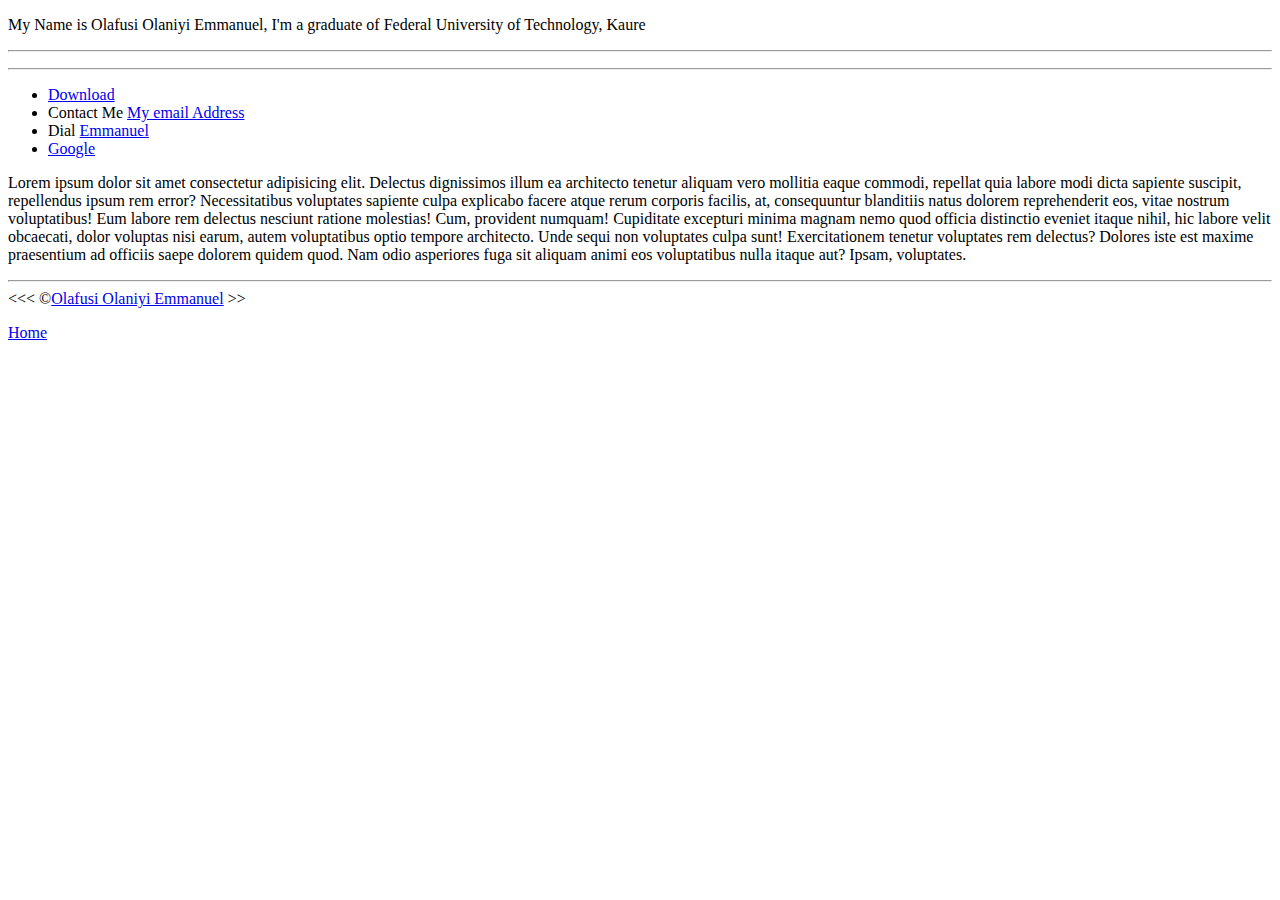
<file: about.html>
<!DOCTYPE html>
<html lang="en">
<head>
    <meta charset="UTF-8">
    <meta name="viewport" content="width=device-width, initial-scale=1.0">
    <title>About Me</title>
</head>
<body>
    <p>My Name is Olafusi Olaniyi Emmanuel, I'm a graduate of Federal University of Technology, Kaure</p>
    <hr>
    <p>
        <hr>
        <ul>
            <li> <a href="b20-1.ico" download="b20-1">Download</a></li>
            <li>
                Contact Me <a href="mailto:random@email.com"> My email Address</a>
            </li>
            <li>
                Dial <a href="tel:+23413456789" target="_blank"> Emmanuel</a>
            </li>
            <li> <a href="https://www.google.com"> Google </a></li>
        </ul>
    </p>
    
</body>
<p>Lorem ipsum dolor sit amet consectetur adipisicing elit. Delectus dignissimos illum ea architecto tenetur aliquam vero mollitia eaque commodi, repellat quia labore modi dicta sapiente suscipit, repellendus ipsum rem error?
Necessitatibus voluptates sapiente culpa explicabo facere atque rerum corporis facilis, at, consequuntur blanditiis natus dolorem reprehenderit eos, vitae nostrum voluptatibus! Eum labore rem delectus nesciunt ratione molestias! Cum, provident numquam!
Cupiditate excepturi minima magnam nemo quod officia distinctio eveniet itaque nihil, hic labore velit obcaecati, dolor voluptas nisi earum, autem voluptatibus optio tempore architecto. Unde sequi non voluptates culpa sunt!
Exercitationem tenetur voluptates rem delectus? Dolores iste est maxime praesentium ad officiis saepe dolorem quidem quod. Nam odio asperiores fuga sit aliquam animi eos voluptatibus nulla itaque aut? Ipsam, voluptates.</p>
<hr>
&lt;&lt;&lt; &copy;<a href="about.html">Olafusi Olaniyi Emmanuel</a> &gt;&gt;
<p>
    <a href="/">Home</a>
</p>
</html>
</file>
